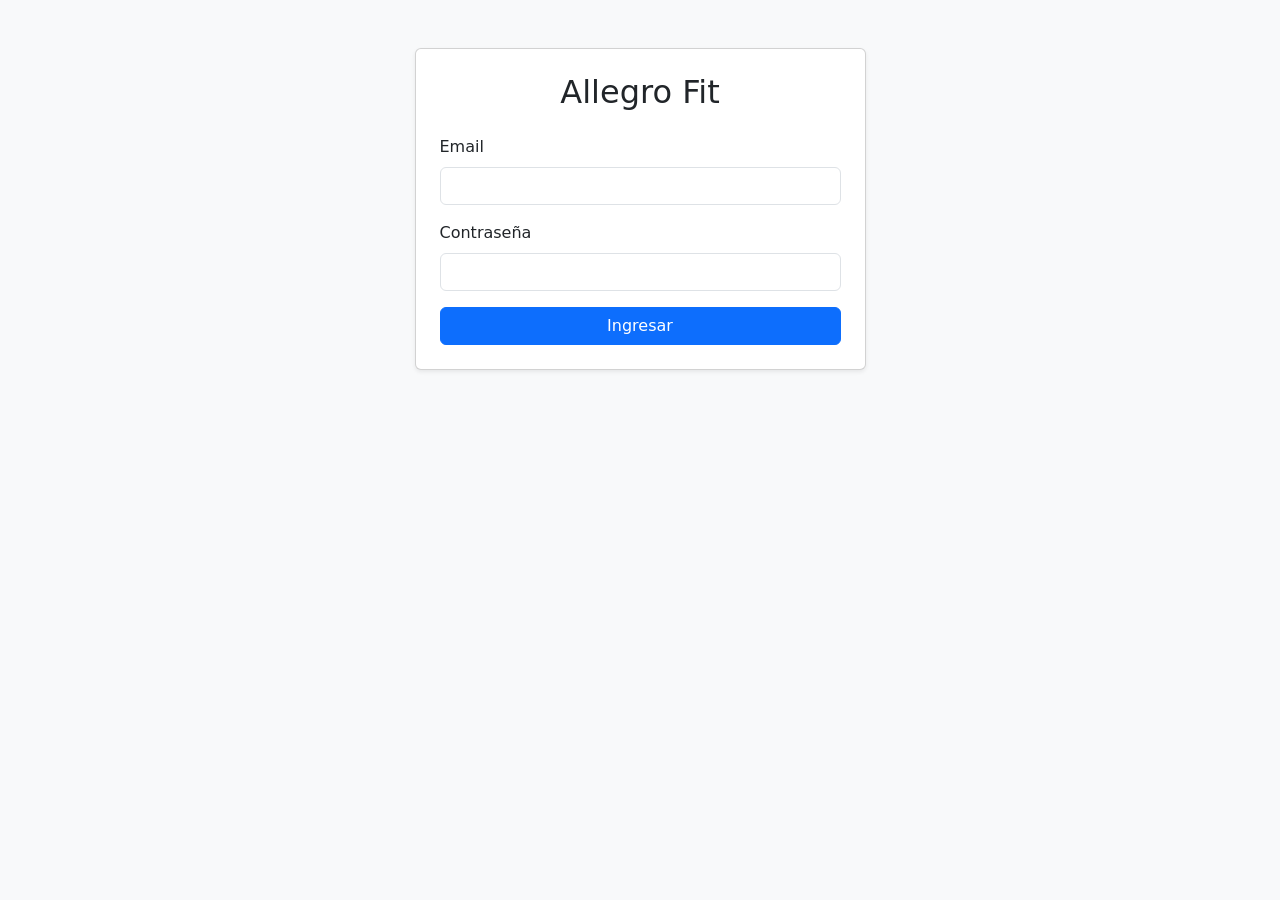
<file: allegro-admin/login.html>
<!DOCTYPE html>
<html lang="es">
<head>
  <meta charset="UTF-8" />
  <meta name="viewport" content="width=device-width, initial-scale=1.0" />
  <title>Allegro Fit - Login</title>
  <link href="https://cdn.jsdelivr.net/npm/bootstrap@5.3.3/dist/css/bootstrap.min.css" rel="stylesheet">
</head>
<body class="bg-light">
  <div class="container py-5">
    <div class="row justify-content-center">
      <div class="col-md-5">
        <div class="card shadow-sm">
          <div class="card-body p-4">
            <h2 class="mb-4 text-center">Allegro Fit</h2>
            <form id="loginForm">
              <div class="mb-3">
                <label class="form-label">Email</label>
                <input type="email" id="email" class="form-control" required>
              </div>
              <div class="mb-3">
                <label class="form-label">Contraseña</label>
                <input type="password" id="password" class="form-control" required>
              </div>
              <div id="loginError" class="alert alert-danger d-none"></div>
              <button class="btn btn-primary w-100" type="submit">Ingresar</button>
            </form>
          </div>
        </div>
      </div>
    </div>
  </div>
  <script src="js/api.js"></script>
  <script src="js/auth.js"></script>
</body>
</html>
</file>
